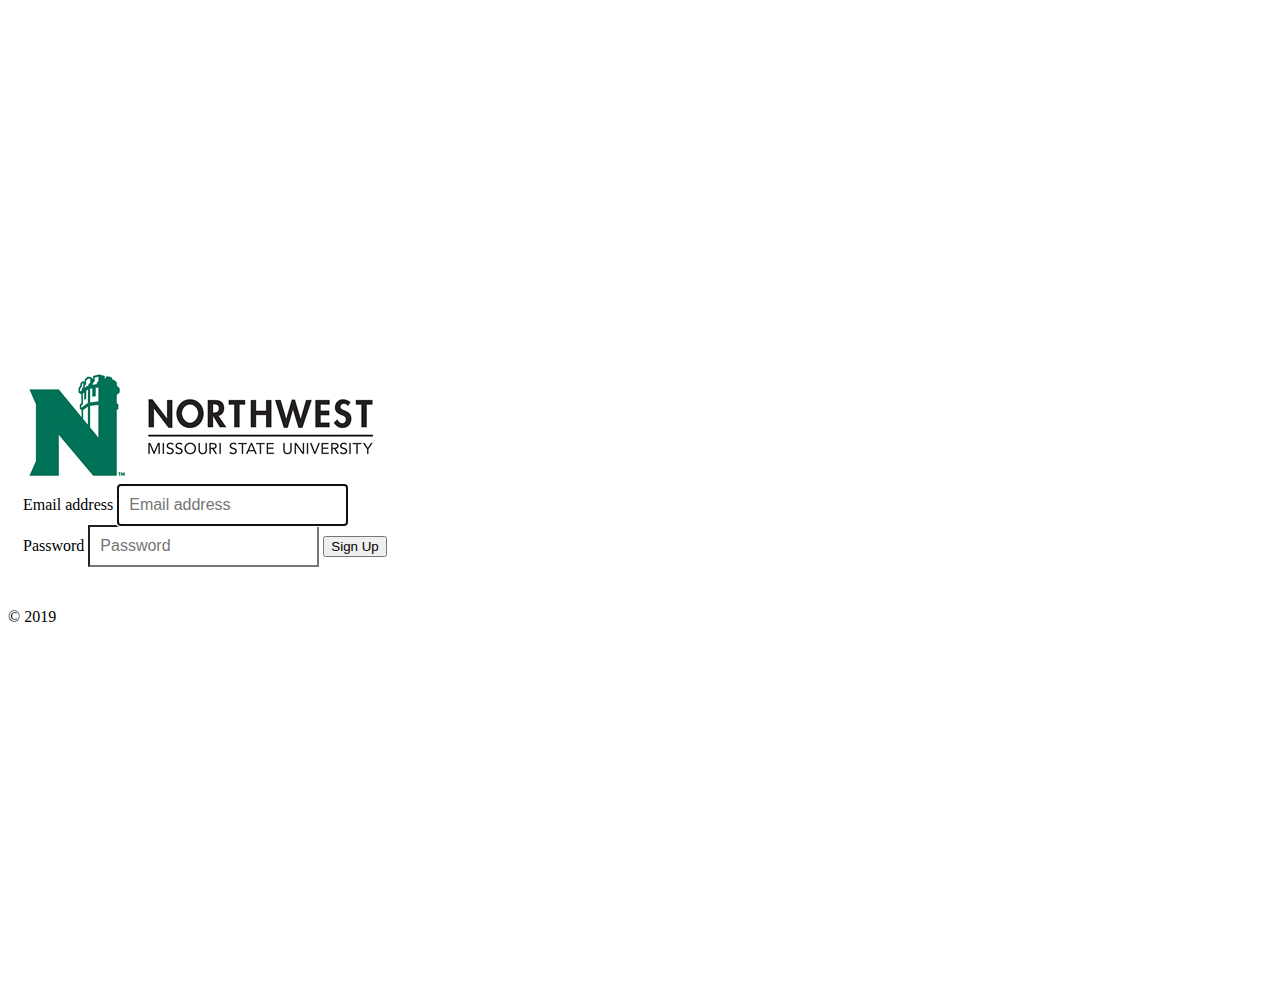
<file: index.html>
<!doctype html>
<html lang="en">

<head>
  <meta charset="utf-8">
  <meta name="viewport" content="width=device-width, initial-scale=1, shrink-to-fit=no">
  <meta name="description" content="">
  <meta name="author" content="Rohit Saidugari">
  <meta name="generator" content="Jekyll v3.8.5">
  <!--<link rel="shortcut icon" type="image/png" href="images/favicon.png" />-->
  <title>NWMSU Sign Up Page</title>
  <!-- Bootstrap core CSS -->
  <link rel="stylesheet" href="https://stackpath.bootstrapcdn.com/bootstrap/4.1.3/css/bootstrap.min.css" integrity="sha384-MCw98/SFnGE8fJT3GXwEOngsV7Zt27NXFoaoApmYm81iuXoPkFOJwJ8ERdknLPMO"
    crossorigin="anonymous">
  <style>
    .bd-placeholder-img {
        font-size: 1.125rem;
        text-anchor: middle;
      }
      @media (min-width: 768px) {
        .bd-placeholder-img-lg {
          font-size: 3.5rem;
        }
      }
    </style>
  <!-- Custom styles for this template -->
  <link href="Styles/signin.css" rel="stylesheet">
</head>

<body class="text-center">
  <div class="container">
    <form class="form-signin" action="success/success.asp" onsubmit="return checkPassword(document.getElementById('inputPassword').value)"
      method="POST">
      <img class="mb-4" src="images/nw-logo.jpg" alt="" width="350" height="110">
      <label for="inputEmail" class="sr-only">Email address</label>
      <input type="email" id="inputEmail" class="form-control" placeholder="Email address" required autofocus>
      <label for="inputPassword" class="sr-only">Password</label>
      <input type="password" id="inputPassword" class="form-control" name="inputPassword" placeholder="Password"
        required>
      <button class="btn btn-lg btn-primary btn-block" type="submit">Sign Up</button>
    </form>
    <p class="mt-5 mb-3 text-muted">&copy; 2019</p>
  </div>
  <script>
    function checkPassword(inputPassword) {
      var re = /(?=.*\d)(?=.*[a-z])(?=.*[A-Z]).{8,}/;
      if (re.test(inputPassword)) {

        return true;
      }
      else {
        window.alert("Make Sure Your Password contains a digit , a capital letter, a small letter and it should be minimum 8 characters");
        return false;
      }
    }
  </script>
</body>

</html>
</file>
<file: Styles/signin.css>
html,
body {
  height: 100%;
}

body {
  display: -ms-flexbox;
  display: flex;
  -ms-flex-align: center;
  align-items: center;
  padding-top: 40px;
  padding-bottom: 40px;
  background-color: #ffffff;
}

.form-signin {
  width: 100%;
  max-width: 380px;
  padding: 15px;
  margin: auto;
}
.form-signin .checkbox {
  font-weight: 400;
}
.form-signin .form-control {
  position: relative;
  box-sizing: border-box;
  height: auto;
  padding: 10px;
  font-size: 16px;
}
.form-signin .form-control:focus {
  z-index: 2;
}
.form-signin input[type="email"] {
  margin-bottom: -1px;
  border-bottom-right-radius: 0;
  border-bottom-left-radius: 0;
}
.form-signin input[type="password"] {
  margin-bottom: 10px;
  border-top-left-radius: 0;
  border-top-right-radius: 0;
}
</file>
